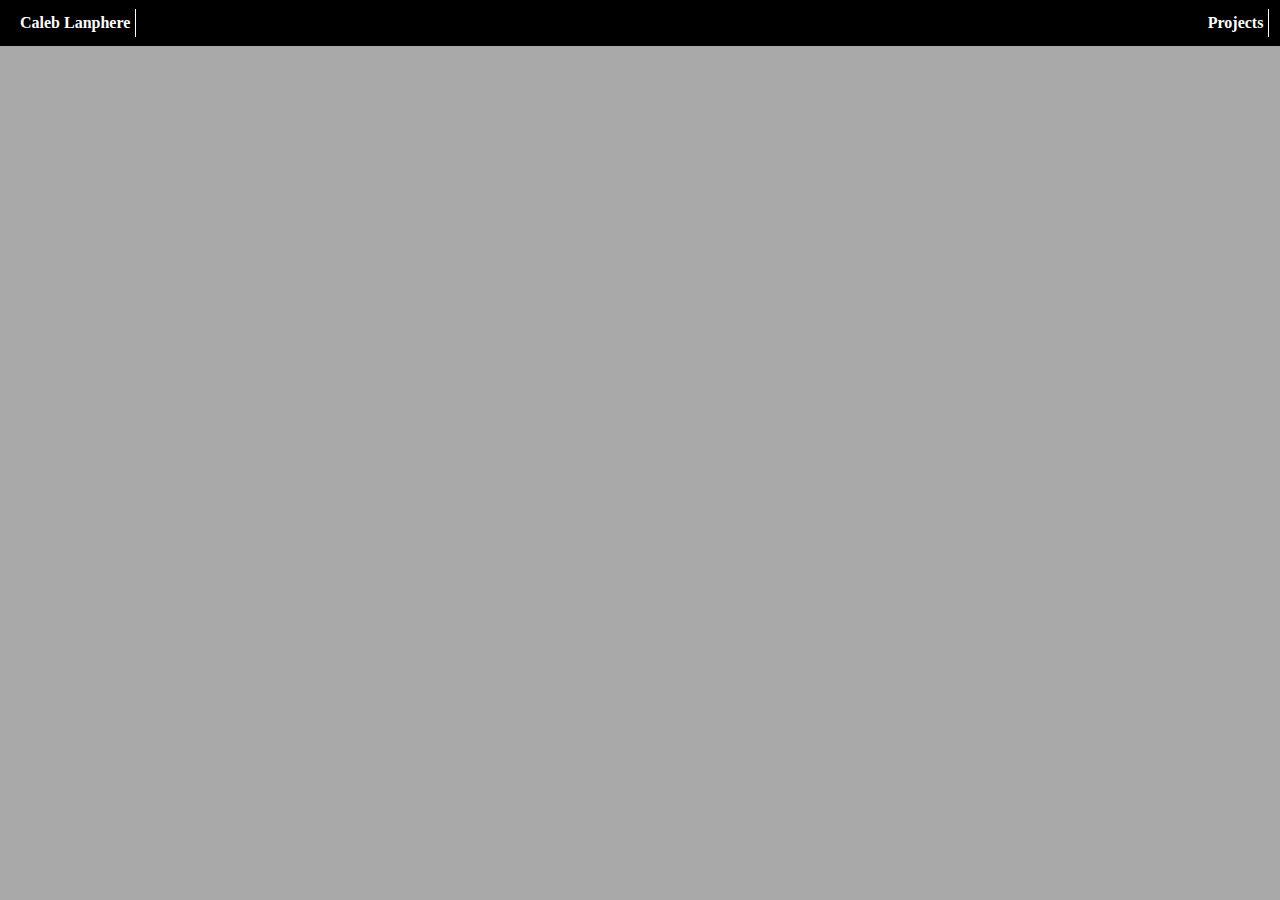
<file: Webpages/Projects/projects.html>
<!DOCTYPE html>
<html lang="en">
<head>
    <meta charset="UTF-8">
    <title>Projects | Caleb Lanphere</title>
    <link href="/Webpages/CSS/SharedComponents.css" rel="stylesheet">
</head>
<body>
  <nav class="masterNavbar">
      <div class="homeLink">
        <a href="/index.html">Caleb Lanphere</a>
      </div>
    <a href="/Webpages/Projects/projects.html">Projects</a>
  </nav>
</body>
</html>
</file>
<file: Webpages/CSS/SharedComponents.css>
html body {
    height: 100%;
    width: 100%;
    margin: 0;
    padding: 0;
    background-color: darkgray;
}

.masterNavbar {
    display: flex;
    position: fixed;
    align-items: center;
    justify-content: space-between;
    background-color: black;
    padding: 15px;
    height: 1rem;
    width: 98%;
}

.masterNavbar a {
    text-align: center;
    color: white;
    text-decoration: none;
    font-weight: bold;
    font-size: 16px;
    padding: 5px;
    border-width: 0 1px 0 0;
    border-style: solid;
}
.navPageLinks {
    display: flex;
    list-style: none;
}

.navPageLinks li {
    margin: 0 0 0 5px;

}

.masterNavbar .navLinksEnd {
    border-width: 0;
    margin: 0;
}

.homeLink a{
    display: flow;

}
</file>
